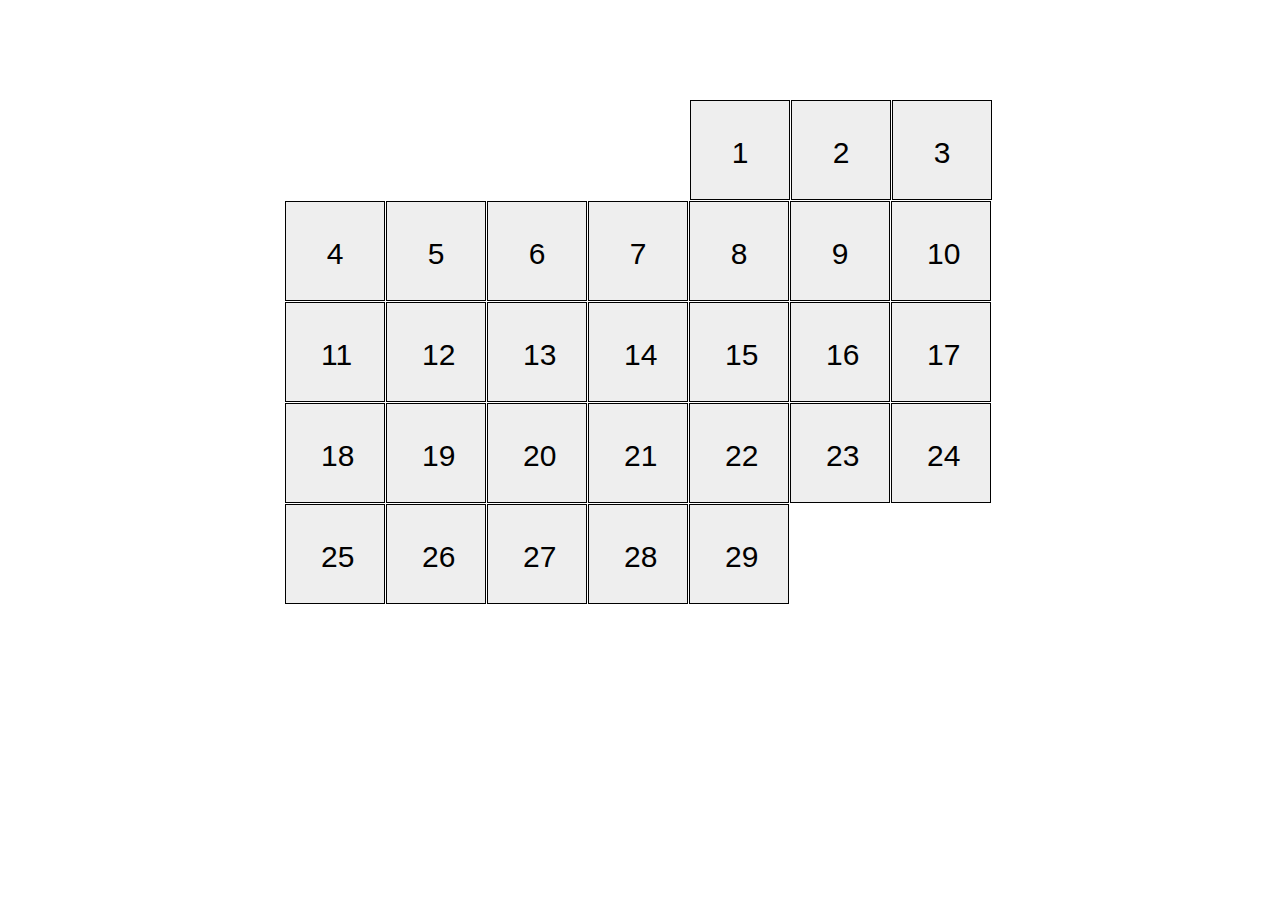
<file: index.html>
<!DOCTYPE html>
<html lang="en">
<head>
  <meta charset="UTF-8">
  <meta name="viewport" content="width=device-width, initial-scale=1.0">
  <title>Calendar</title>
  <link rel="stylesheet" href="./styles/main.css">
</head>
<body>
<!--<h1>Calendar</h1>-->
<div class="calendar calendar-29 calendar-fri">
  <div></div>
  <div></div>
  <div></div>
  <div></div>
  <div></div>
  <div></div>
  <div></div>
  <div></div>
  <div></div>
  <div></div>
  <div></div>
  <div></div>
  <div></div>
  <div></div>
  <div></div>
  <div></div>
  <div></div>
  <div></div>
  <div></div>
  <div></div>
  <div></div>
  <div></div>
  <div></div>
  <div></div>
  <div></div>
  <div></div>
  <div></div>
  <div></div>
  <div></div>
  <div></div>
  <div></div>
</div>
</body>
</html>
</file>
<file: styles/main.css>
.calendar-mon div:first-child {
  margin-left: 1px; }

.calendar-tue div:first-child {
  margin-left: 102px; }

.calendar-wed div:first-child {
  margin-left: 203px; }

.calendar-thu div:first-child {
  margin-left: 304px; }

.calendar-fri div:first-child {
  margin-left: 405px; }

.calendar-sat div:first-child {
  margin-left: 506px; }

.calendar-sun div:first-child {
  margin-left: 607px; }

.calendar :nth-child(1)::before {
  content: "1";
  display: inline-block;
  margin: 35px;
  font-size: 30px;
  font-family: Arial, sans-serif; }

.calendar :nth-child(2)::before {
  content: "2";
  display: inline-block;
  margin: 35px;
  font-size: 30px;
  font-family: Arial, sans-serif; }

.calendar :nth-child(3)::before {
  content: "3";
  display: inline-block;
  margin: 35px;
  font-size: 30px;
  font-family: Arial, sans-serif; }

.calendar :nth-child(4)::before {
  content: "4";
  display: inline-block;
  margin: 35px;
  font-size: 30px;
  font-family: Arial, sans-serif; }

.calendar :nth-child(5)::before {
  content: "5";
  display: inline-block;
  margin: 35px;
  font-size: 30px;
  font-family: Arial, sans-serif; }

.calendar :nth-child(6)::before {
  content: "6";
  display: inline-block;
  margin: 35px;
  font-size: 30px;
  font-family: Arial, sans-serif; }

.calendar :nth-child(7)::before {
  content: "7";
  display: inline-block;
  margin: 35px;
  font-size: 30px;
  font-family: Arial, sans-serif; }

.calendar :nth-child(8)::before {
  content: "8";
  display: inline-block;
  margin: 35px;
  font-size: 30px;
  font-family: Arial, sans-serif; }

.calendar :nth-child(9)::before {
  content: "9";
  display: inline-block;
  margin: 35px;
  font-size: 30px;
  font-family: Arial, sans-serif; }

.calendar :nth-child(10)::before {
  content: "10";
  display: inline-block;
  margin: 35px;
  font-size: 30px;
  font-family: Arial, sans-serif; }

.calendar :nth-child(11)::before {
  content: "11";
  display: inline-block;
  margin: 35px;
  font-size: 30px;
  font-family: Arial, sans-serif; }

.calendar :nth-child(12)::before {
  content: "12";
  display: inline-block;
  margin: 35px;
  font-size: 30px;
  font-family: Arial, sans-serif; }

.calendar :nth-child(13)::before {
  content: "13";
  display: inline-block;
  margin: 35px;
  font-size: 30px;
  font-family: Arial, sans-serif; }

.calendar :nth-child(14)::before {
  content: "14";
  display: inline-block;
  margin: 35px;
  font-size: 30px;
  font-family: Arial, sans-serif; }

.calendar :nth-child(15)::before {
  content: "15";
  display: inline-block;
  margin: 35px;
  font-size: 30px;
  font-family: Arial, sans-serif; }

.calendar :nth-child(16)::before {
  content: "16";
  display: inline-block;
  margin: 35px;
  font-size: 30px;
  font-family: Arial, sans-serif; }

.calendar :nth-child(17)::before {
  content: "17";
  display: inline-block;
  margin: 35px;
  font-size: 30px;
  font-family: Arial, sans-serif; }

.calendar :nth-child(18)::before {
  content: "18";
  display: inline-block;
  margin: 35px;
  font-size: 30px;
  font-family: Arial, sans-serif; }

.calendar :nth-child(19)::before {
  content: "19";
  display: inline-block;
  margin: 35px;
  font-size: 30px;
  font-family: Arial, sans-serif; }

.calendar :nth-child(20)::before {
  content: "20";
  display: inline-block;
  margin: 35px;
  font-size: 30px;
  font-family: Arial, sans-serif; }

.calendar :nth-child(21)::before {
  content: "21";
  display: inline-block;
  margin: 35px;
  font-size: 30px;
  font-family: Arial, sans-serif; }

.calendar :nth-child(22)::before {
  content: "22";
  display: inline-block;
  margin: 35px;
  font-size: 30px;
  font-family: Arial, sans-serif; }

.calendar :nth-child(23)::before {
  content: "23";
  display: inline-block;
  margin: 35px;
  font-size: 30px;
  font-family: Arial, sans-serif; }

.calendar :nth-child(24)::before {
  content: "24";
  display: inline-block;
  margin: 35px;
  font-size: 30px;
  font-family: Arial, sans-serif; }

.calendar :nth-child(25)::before {
  content: "25";
  display: inline-block;
  margin: 35px;
  font-size: 30px;
  font-family: Arial, sans-serif; }

.calendar :nth-child(26)::before {
  content: "26";
  display: inline-block;
  margin: 35px;
  font-size: 30px;
  font-family: Arial, sans-serif; }

.calendar :nth-child(27)::before {
  content: "27";
  display: inline-block;
  margin: 35px;
  font-size: 30px;
  font-family: Arial, sans-serif; }

.calendar :nth-child(28)::before {
  content: "28";
  display: inline-block;
  margin: 35px;
  font-size: 30px;
  font-family: Arial, sans-serif; }

.calendar :nth-child(29)::before {
  content: "29";
  display: inline-block;
  margin: 35px;
  font-size: 30px;
  font-family: Arial, sans-serif; }

.calendar :nth-child(30)::before {
  content: "30";
  display: inline-block;
  margin: 35px;
  font-size: 30px;
  font-family: Arial, sans-serif; }

.calendar :nth-child(31)::before {
  content: "31";
  display: inline-block;
  margin: 35px;
  font-size: 30px;
  font-family: Arial, sans-serif; }

.calendar-28 div:nth-child(1n + 29) {
  display: none; }

.calendar-29 div:nth-child(1n + 30) {
  display: none; }

.calendar-30 div:nth-child(1n + 31) {
  display: none; }

.calendar-31 div:nth-child(1n + 32) {
  display: none; }

.calendar {
  width: 710px;
  display: -webkit-box;
  display: -ms-flexbox;
  display: flex;
  -ms-flex-wrap: wrap;
      flex-wrap: wrap;
  margin: 100px auto; }
  .calendar div {
    text-align: center;
    width: 100px;
    height: 100px;
    -webkit-box-sizing: border-box;
            box-sizing: border-box;
    margin-right: 1px;
    margin-bottom: 1px;
    background-color: #eee;
    border: 1px solid #000;
    -webkit-transition: background-color 0.7s, -webkit-transform 0.6s;
    transition: background-color 0.7s, -webkit-transform 0.6s;
    transition: background-color 0.7s, transform 0.6s;
    transition: background-color 0.7s, transform 0.6s, -webkit-transform 0.6s; }
    .calendar div:hover {
      cursor: pointer;
      background-color: pink;
      -webkit-transform: translateY(-20px);
              transform: translateY(-20px); }

/*# sourceMappingURL=main.css.map */
</file>
